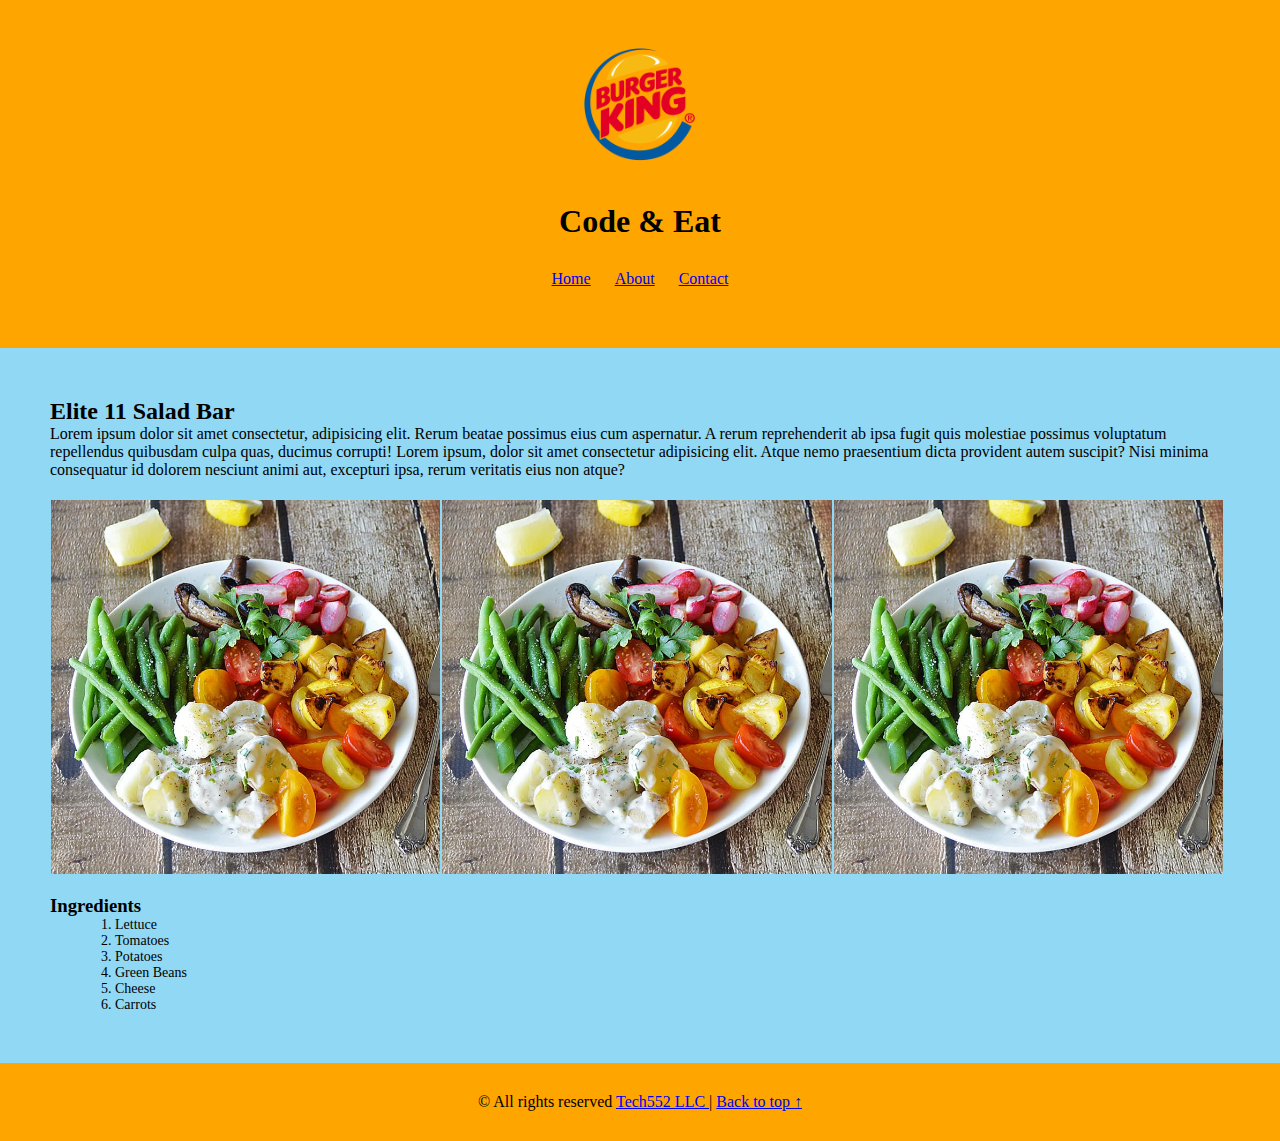
<file: index.html>
<!DOCTYPE html>
<html lang="en">
<head>
    <meta charset="UTF-8">
    <meta http-equiv="X-UA-Compatible" content="IE=edge">
    <meta name="viewport" content="width=device-width, initial-scale=1.0">
    <link rel="stylesheet" href="style.css">
    <title>Elite Eleven</title>
</head>
<body>

    <div id="header">
        <img src="img/bkloco.png" alt="">
        <h1 id="top">Code & Eat</h1>
        <nav>
            <ul class="nav">
                <li><a href="index.html">Home</a></li>
                <li><a href="about.html">About</a></li>
                <li><a href="contact.html">Contact</a></li>
            </ul>
        </nav>

    </div>

    <div id="main-content">

        <h2>Elite 11 Salad Bar</h2>
        <p>Lorem ipsum dolor sit amet consectetur, adipisicing elit. Rerum beatae possimus
        eius cum aspernatur. A rerum reprehenderit ab ipsa fugit quis molestiae possimus
        voluptatum repellendus quibusdam culpa quas, ducimus corrupti! Lorem ipsum, dolor sit
        amet consectetur adipisicing elit. Atque nemo praesentium dicta provident autem suscipit?
        Nisi minima consequatur id dolorem nesciunt animi aut, excepturi ipsa, rerum veritatis eius
         non atque?</p>

         <div id="pics">
            <div><img src="img/yevsalad.jpeg" alt=""></div>
            <div><img src="img/yevsalad.jpeg" alt=""></div>
            <div><img src="img/yevsalad.jpeg" alt=""></div>
         </div>

         <h3>Ingredients</h3>

         <ol>
             <li>Lettuce</li>
             <li>Tomatoes</li>
             <li>Potatoes</li>
             <li>Green Beans</li>
             <li>Cheese</li>
             <li>Carrots</li>
         </ol>

    </div>

    <div id="footer">
      <p>&#xA9; All rights reserved <a href="https://tech552.com">Tech552 LLC </a> | <a href="#top">Back to top &#x2191;</a></p>
    </div>
    
</body>
</html>
</file>
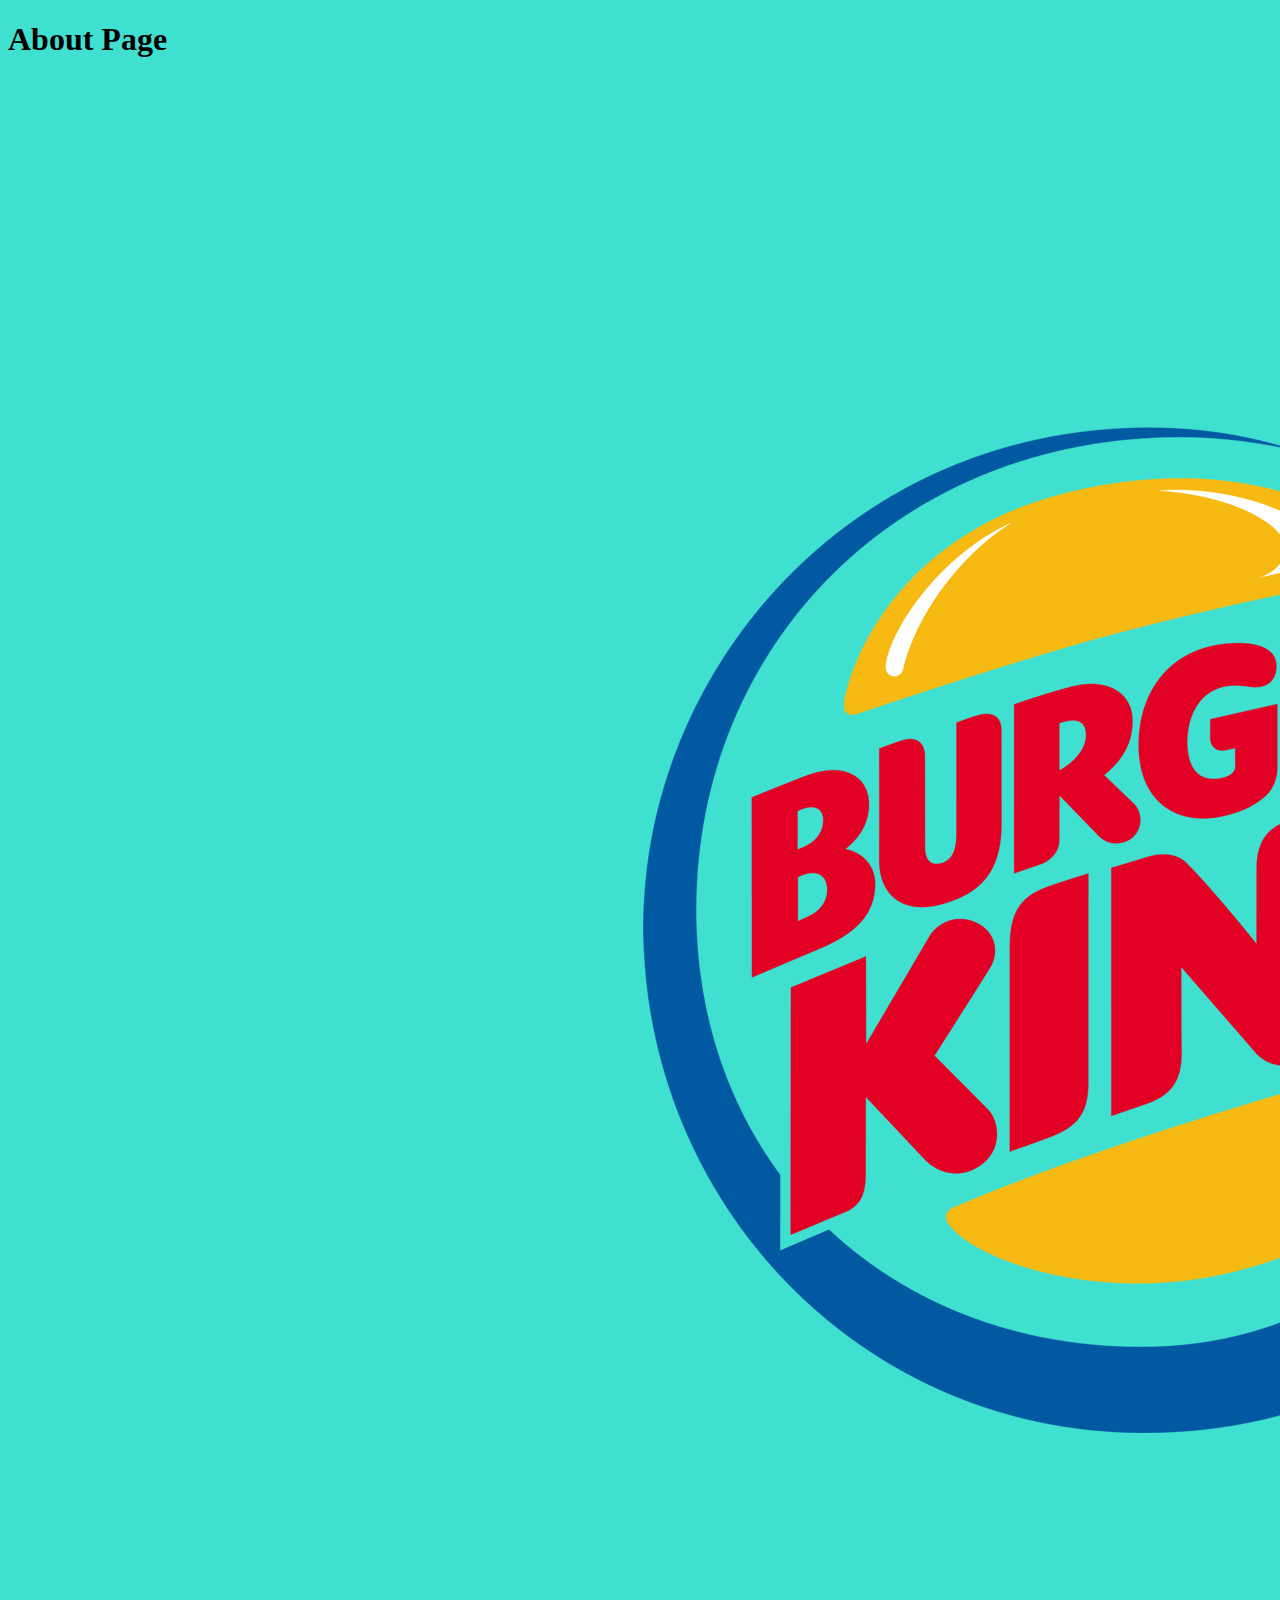
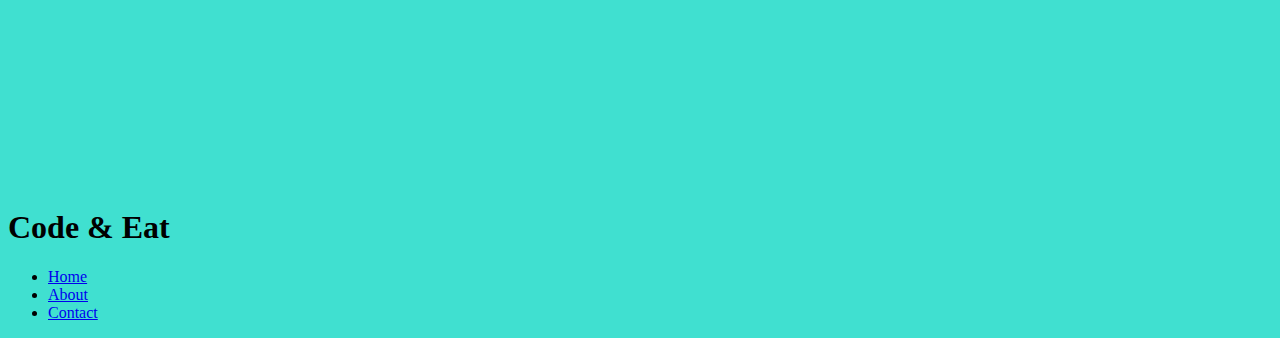
<file: about.html>
<!DOCTYPE html>
<html lang="en">
<head>
    <meta charset="UTF-8">
    <meta http-equiv="X-UA-Compatible" content="IE=edge">
    <meta name="viewport" content="width=device-width, initial-scale=1.0">
    <link rel="stylesheet" href="about.css">
    <title>Document</title>
</head>
<body>
    <h1>About Page</h1>

    <div id="header">
        <img src="img/bkloco.png" alt="">
        <h1 id="top">Code & Eat</h1>
        <nav>
            <ul class="nav">
                <li><a href="index.html">Home</a></li>
                <li><a href="about.html">About</a></li>
                <li><a href="contact.html">Contact</a></li>
            </ul>
        </nav>

    </div>
</body>
</html>
</file>
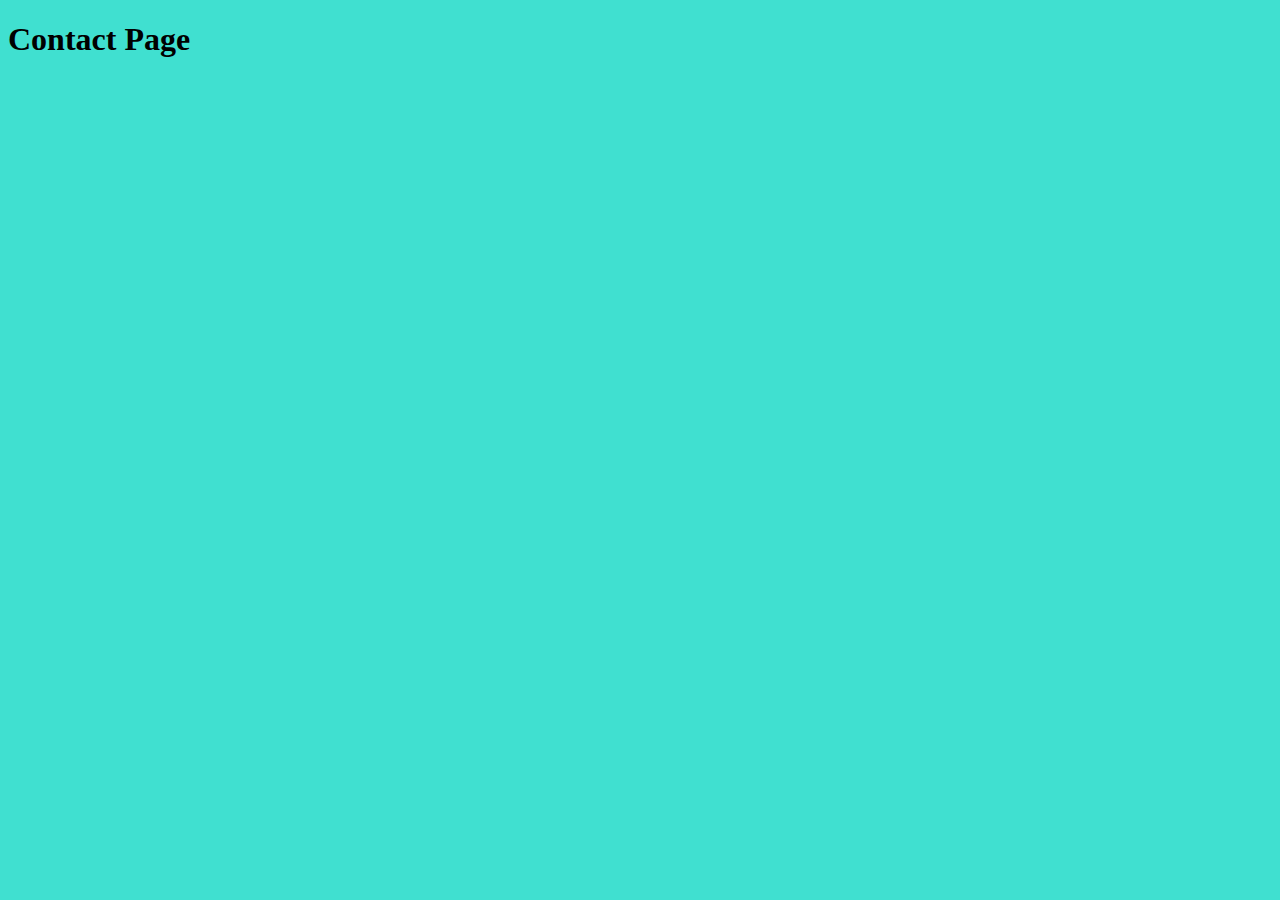
<file: contact.html>
<!DOCTYPE html>
<html lang="en">
<head>
    <meta charset="UTF-8">
    <meta http-equiv="X-UA-Compatible" content="IE=edge">
    <meta name="viewport" content="width=device-width, initial-scale=1.0">
    <link rel="stylesheet" href="about.css">
    <title>Document</title>
</head>
<body>
    <h1>Contact Page</h1>
</body>
</html>
</file>
<file: style.css>
html, body, h1, h2, h3, p, ul, ol, li, a{
    padding: 0;
    border: 0;
    margin: 0;
}

body{
    background-color: rgb(145, 216, 244);
}

#header{
    background-color: orange;
    padding: 10px 10px 10px 10px;
    text-align: center;
}

#header img{
    width: 20%;
}

#header .nav{
   width: 500px;
   margin: 0 auto;
   padding:  20px 0px 40px 0px;

}

ul li {
    list-style-type: none;
    display: inline-block;
    padding: 10px;
    
}

#main-content{
    padding: 20px;
    /* width: 60%; */
    margin:  30px;
}


#pics img{
    margin-top: 20px;
    width: 33%;
    float: left;
    padding: 1px;
    margin-bottom: 20px;

}

ol{
    padding: 0 0 0 50px;
}

ol li{
    font-size: 14px;
    margin: 0 15px 0 15px;

}


#footer{
    padding: 30px 10px 30px 10px; /* TRBL */
    text-align: center;
    background-color: orange;

}
</file>
<file: about.css>
body{
    background-color: turquoise;
}
</file>
